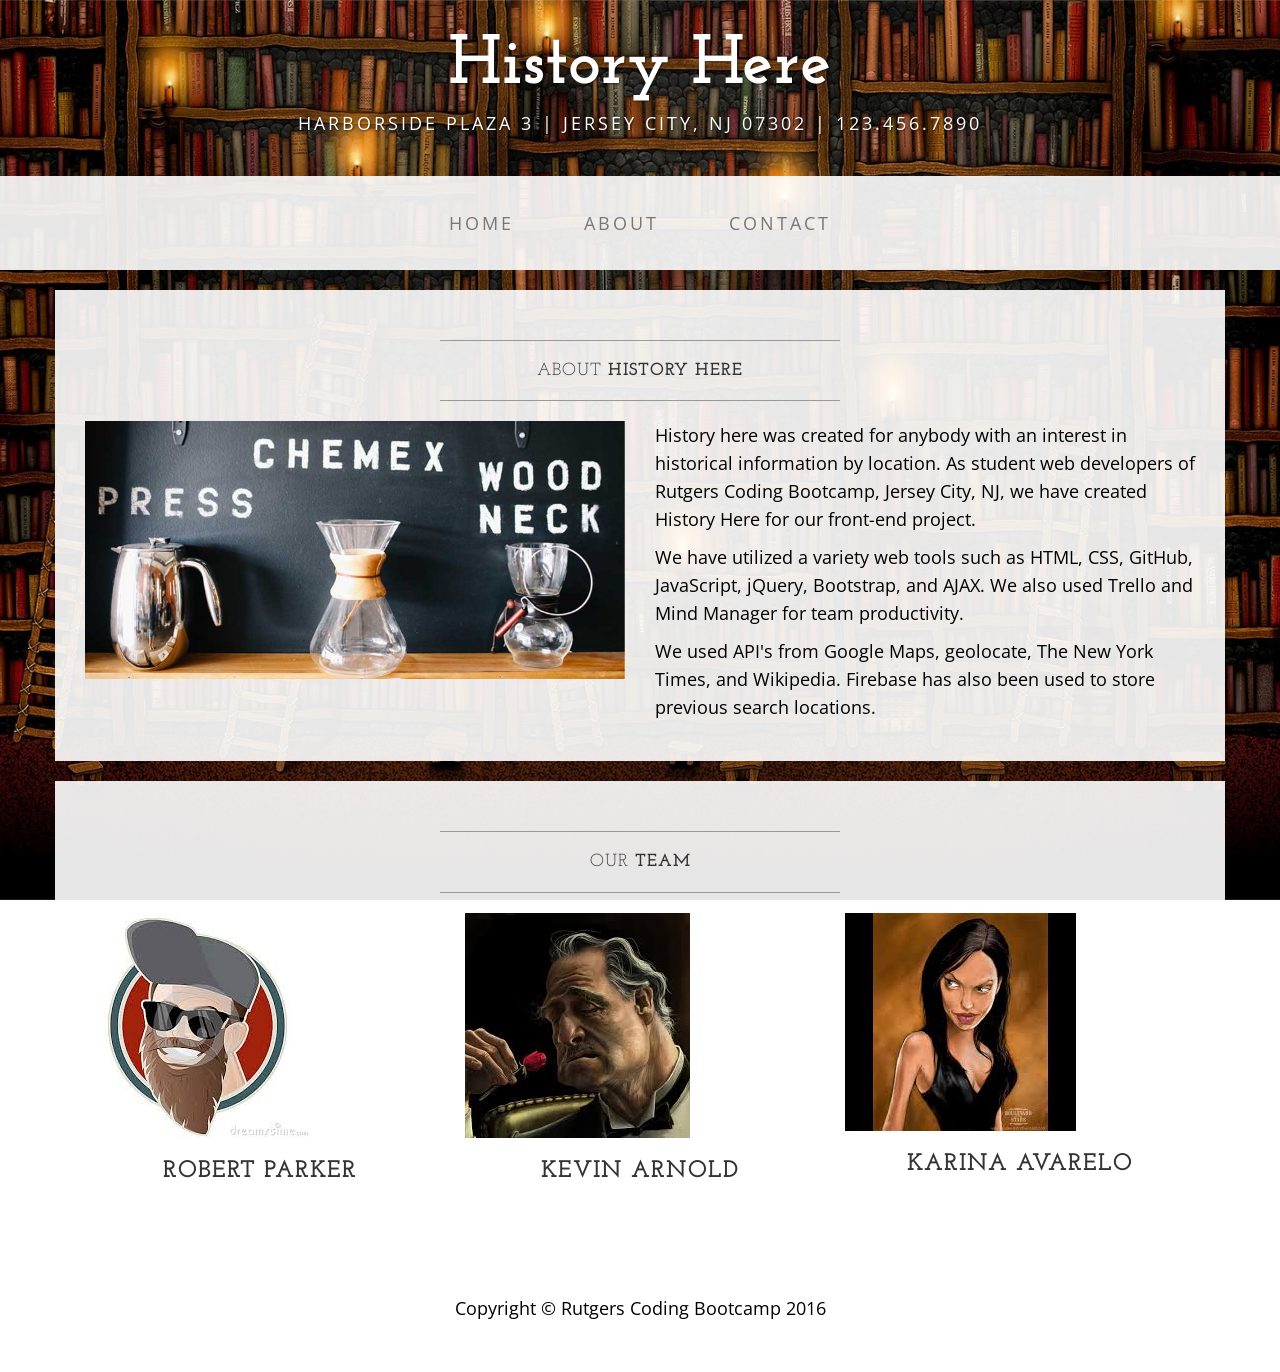
<file: about.html>
<!DOCTYPE html>
<html lang="en">

<head>

    <meta charset="utf-8">
    <meta http-equiv="X-UA-Compatible" content="IE=edge">
    <meta name="viewport" content="width=device-width, initial-scale=1">
    <meta name="description" content="">
    <meta name="author" content="">

    <title>History Here</title>

    <!-- Bootstrap Core CSS -->
    <link href="assets/css/bootstrap.min.css" rel="stylesheet">

    <!-- Custom CSS -->
    <link href="assets/css/business-casual.css" rel="stylesheet">

    <!-- Fonts -->
    <link href="https://fonts.googleapis.com/css?family=Open+Sans:300italic,400italic,600italic,700italic,800italic,400,300,600,700,800" rel="stylesheet" type="text/css">
    <link href="https://fonts.googleapis.com/css?family=Josefin+Slab:100,300,400,600,700,100italic,300italic,400italic,600italic,700italic" rel="stylesheet" type="text/css">

  
</head>

<body>

    <div class="brand">History Here</div>
    <div class="address-bar">Harborside Plaza 3 | Jersey City, NJ 07302 | 123.456.7890</div>

    <!-- Navigation -->
    <nav class="navbar navbar-default" role="navigation">
        <div class="container">
            <!-- Brand and toggle get grouped for better mobile display -->
            <div class="navbar-header">
                <button type="button" class="navbar-toggle" data-toggle="collapse" data-target="#bs-example-navbar-collapse-1">
                    <span class="sr-only">Toggle navigation</span>
                    <span class="icon-bar"></span>
                    <span class="icon-bar"></span>
                    <span class="icon-bar"></span>
                </button>
                <!-- navbar-brand is hidden on larger screens, but visible when the menu is collapsed -->
                <a class="navbar-brand" href="index.html">History Here</a>
            </div>
            <!-- Collect the nav links, forms, and other content for toggling -->
            <div class="collapse navbar-collapse" id="bs-example-navbar-collapse-1">
                <ul class="nav navbar-nav">
                    <li>
                        <a href="index.html">Home</a>
                    </li>
                    <li>
                        <a href="about.html">About</a>
                    </li>
                    <li>
                        <a href="contact.html">Contact</a>
                    </li>
                </ul>
            </div>
            <!-- /.navbar-collapse -->
        </div>
        <!-- /.container -->
    </nav>

    <div class="container">

        <div class="row">
            <div class="box">
                <div class="col-lg-12">
                    <hr>
                    <h2 class="intro-text text-center">About
                        <strong>History Here</strong>
                    </h2>
                    <hr>
                </div>
                <div class="col-md-6">
                    <img class="img-responsive img-border-left" src="assets/img/slide-2.jpg" alt="">
                </div>
                <div class="col-md-6">
                    <!-- <p>This is a great place to introduce your company or project and describe what you do.</p> -->
                    <p>History here was created for anybody with an interest in historical information by location. As student web developers of Rutgers Coding Bootcamp, Jersey City, NJ, we have created History Here for our front-end project.</p>
                    <p>We have utilized a variety web tools such as HTML, CSS, GitHub, JavaScript, jQuery, Bootstrap, and AJAX. We also used Trello and Mind Manager for team productivity.</p>
                    <p>We used API's from Google Maps, geolocate, The New York Times, and Wikipedia. Firebase has also been used to store previous search locations.</p>
                </div>
                <div class="clearfix"></div>
            </div>
        </div>

        <div class="row">
            <div class="box">
                <div class="col-lg-12">
                    <hr>
                    <h2 class="intro-text text-center">Our
                        <strong>Team</strong>
                    </h2>
                    <hr>
                </div>
                <div class="col-sm-4 text-center">
                    <img class="img-responsive" src="assets/img/char7.jpg" alt="">
                    <h3>Robert Parker
                        <small><a href=""></a></small>
                    </h3>
                </div>
                <div class="col-sm-4 text-center">
                    <img class="img-responsive" src="assets/img/char5.jpg" alt="">
                    <h3>Kevin Arnold
                        <small></small>
                    </h3>
                </div>
                <div class="col-sm-4 text-center">
                    <img class="img-responsive" src="assets/img/char4.jpg" alt="">
                    <h3>Karina Avarelo
                        <small></small>
                    </h3>
                </div>
                <div class="clearfix"></div>
            </div>
        </div>

    </div>
    <!-- /.container -->

    <footer>
        <div class="container">
            <div class="row">
                <div class="col-lg-12 text-center">
                    <p>Copyright &copy; Rutgers Coding Bootcamp 2016</p>
                </div>
            </div>
        </div>
    </footer>

    <!-- jQuery -->
    <script src="assets/js/jquery.js"></script>

    <!-- Bootstrap Core JavaScript -->
    <script src="assets/js/bootstrap.min.js"></script>

</body>

</html>
</file>
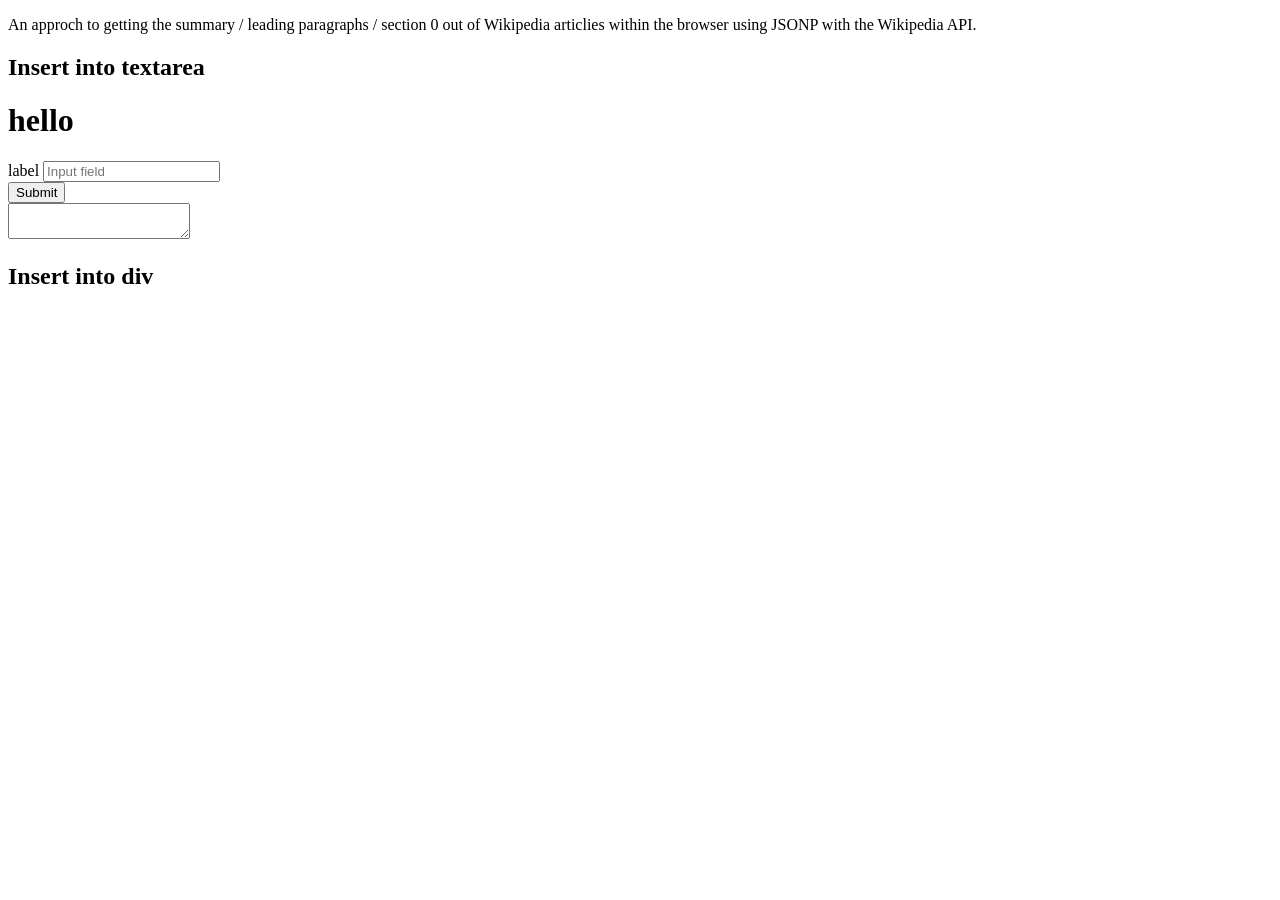
<file: apitest.html>
<!DOCTYPE html>
<html>
<head>
  <title></title>
</head>
<body>
<p>An approch to getting the summary / leading paragraphs / section 0 out
    of Wikipedia articlies within the browser using JSONP with the Wikipedia
    API.</p>

<h2>Insert into textarea</h2>
<h1>hello</h1>
  <form action="" method="POST" role="form">

	<div class="form-group">
		<label for="">label</label>
		<input type="text" class="form-control" id="" placeholder="Input field">
	</div>

	<button type="submit" class="btn btn-primary">Submit</button>

</form>

<textarea id="textarea"></textarea>
<br>

<h2>Insert into div</h2>

<div id="div_text"></div>

</body>
</html>
</file>
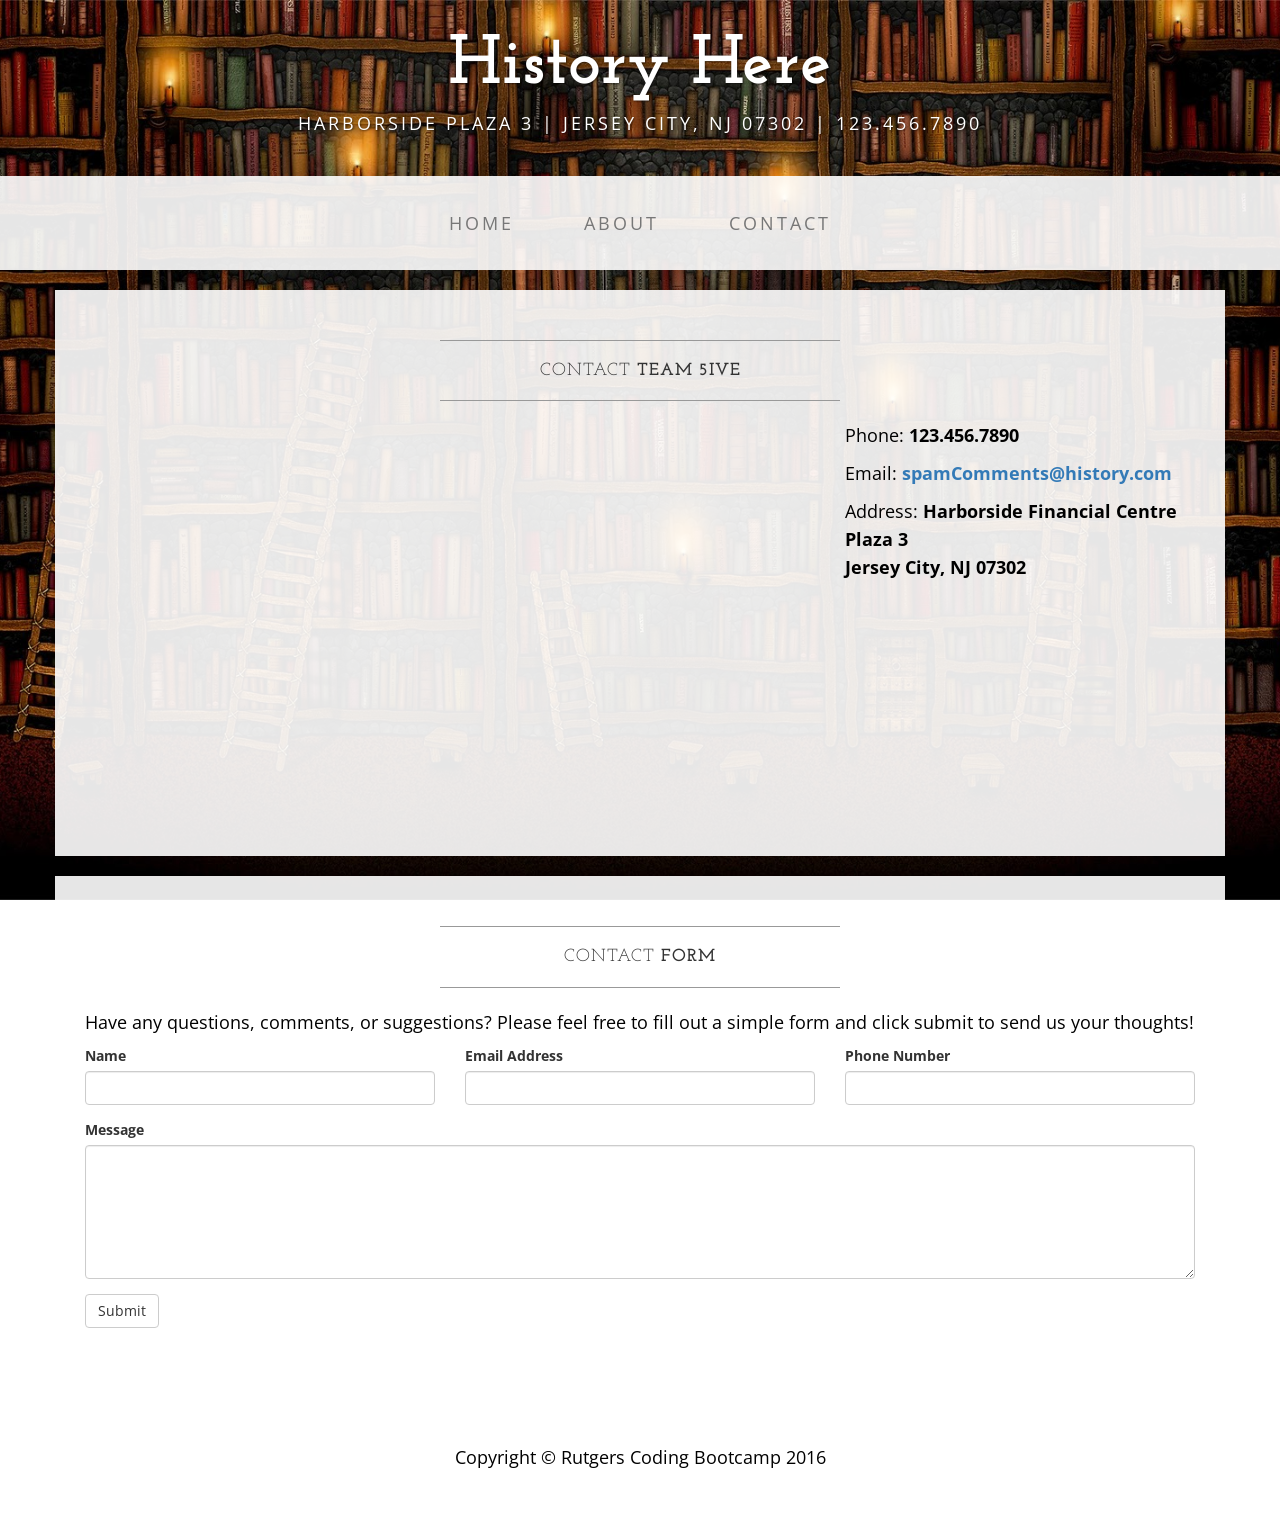
<file: contact.html>
<!DOCTYPE html>
<html lang="en">

<head>

    <meta charset="utf-8">
    <meta http-equiv="X-UA-Compatible" content="IE=edge">
    <meta name="viewport" content="width=device-width, initial-scale=1">
    <meta name="description" content="">
    <meta name="author" content="">

    <title>Comments or Suggestions</title>

    <!-- Bootstrap Core CSS -->
    <link href="assets/css/bootstrap.min.css" rel="stylesheet">

    <!-- Custom CSS -->
    <link href="assets/css/business-casual.css" rel="stylesheet">

    <!-- Fonts -->
    <link href="https://fonts.googleapis.com/css?family=Open+Sans:300italic,400italic,600italic,700italic,800italic,400,300,600,700,800" rel="stylesheet" type="text/css">
    <link href="https://fonts.googleapis.com/css?family=Josefin+Slab:100,300,400,600,700,100italic,300italic,400italic,600italic,700italic" rel="stylesheet" type="text/css">

    <!-- HTML5 Shim and Respond.js IE8 support of HTML5 elements and media queries -->
    <!-- WARNING: Respond.js doesn't work if you view the page via file:// -->
    <!--[if lt IE 9]>
        <script src="https://oss.maxcdn.com/libs/html5shiv/3.7.0/html5shiv.js"></script>
        <script src="https://oss.maxcdn.com/libs/respond.js/1.4.2/respond.min.js"></script>
    <![endif]-->

</head>

<body>

    <div class="brand">History Here</div>
    <div class="address-bar">Harborside Plaza 3 | Jersey City, NJ 07302 | 123.456.7890</div>

    <!-- Navigation -->
    <nav class="navbar navbar-default" role="navigation">
        <div class="container">
            <!-- Brand and toggle get grouped for better mobile display -->
            <div class="navbar-header">
                <button type="button" class="navbar-toggle" data-toggle="collapse" data-target="#bs-example-navbar-collapse-1">
                    <span class="sr-only">Toggle navigation</span>
                    <span class="icon-bar"></span>
                    <span class="icon-bar"></span>
                    <span class="icon-bar"></span>
                </button>
                <!-- navbar-brand is hidden on larger screens, but visible when the menu is collapsed -->
                <a class="navbar-brand" href="index.html">History Here</a>
            </div>
            <!-- Collect the nav links, forms, and other content for toggling -->
            <div class="collapse navbar-collapse" id="bs-example-navbar-collapse-1">
                <ul class="nav navbar-nav">
                    <li>
                        <a href="index.html">Home</a>
                    </li>
                    <li>
                        <a href="about.html">About</a>
                    </li>
                    <li>
                        <a href="contact.html">Contact</a>
                    </li>
                </ul>
            </div>
            <!-- /.navbar-collapse -->
        </div>
        <!-- /.container -->
    </nav>

    <div class="container">

        <div class="row">
            <div class="box">
                <div class="col-lg-12">
                    <hr>
                    <h2 class="intro-text text-center">Contact
                        <strong>Team 5ive</strong>
                    </h2>
                    <hr>
                </div>
                <div class="col-md-8">
                    <!-- Embedded Google Map using an iframe - to select your location find it on Google maps and paste the link as the iframe src. If you want to use the Google Maps API instead then have at it! -->
                    <iframe width="100%" height="400" frameborder="0" scrolling="no" marginheight="0" marginwidth="0" src="https://maps.google.com/maps?hl=en&amp;ie=UTF8&amp;ll=37.0625,-95.677068&amp;spn=56.506174,79.013672&amp;t=m&amp;z=4&amp;output=embed"></iframe>
                </div>
                <div class="col-md-4">
                    <p>Phone:
                        <strong>123.456.7890</strong>
                    </p>
                    <p>Email:
                        <strong><a href="mailto:name@example.com">spamComments@history.com</a></strong>
                    </p>
                    <p>Address:
                        <strong>Harborside Financial Centre Plaza 3
                            <br>Jersey City, NJ 07302</strong>
                    </p>
                </div>
                <div class="clearfix"></div>
            </div>
        </div>

        <div class="row">
            <div class="box">
                <div class="col-lg-12">
                    <hr>
                    <h2 class="intro-text text-center">Contact
                        <strong>form</strong>
                    </h2>
                    <hr>
                    <p>Have any questions, comments, or suggestions? Please feel free to fill out a simple form and click submit to send us your thoughts!</p>
                    <form role="form">
                        <div class="row">
                            <div class="form-group col-lg-4">
                                <label>Name</label>
                                <input type="text" class="form-control">
                            </div>
                            <div class="form-group col-lg-4">
                                <label>Email Address</label>
                                <input type="email" class="form-control">
                            </div>
                            <div class="form-group col-lg-4">
                                <label>Phone Number</label>
                                <input type="tel" class="form-control">
                            </div>
                            <div class="clearfix"></div>
                            <div class="form-group col-lg-12">
                                <label>Message</label>
                                <textarea class="form-control" rows="6"></textarea>
                            </div>
                            <div class="form-group col-lg-12">
                                <input type="hidden" name="save" value="contact">
                                <button type="submit" class="btn btn-default">Submit</button>
                            </div>
                        </div>
                    </form>
                </div>
            </div>
        </div>

    </div>
    <!-- /.container -->

    <footer>
        <div class="container">
            <div class="row">
                <div class="col-lg-12 text-center">
                    <p>Copyright &copy; Rutgers Coding Bootcamp 2016</p>
                </div>
            </div>
        </div>
    </footer>

    <!-- jQuery -->
    <script src="assets/js/jquery.js"></script>

    <!-- Bootstrap Core JavaScript -->
    <script src="assets/js/bootstrap.min.js"></script>
     
</body>

</html>
</file>
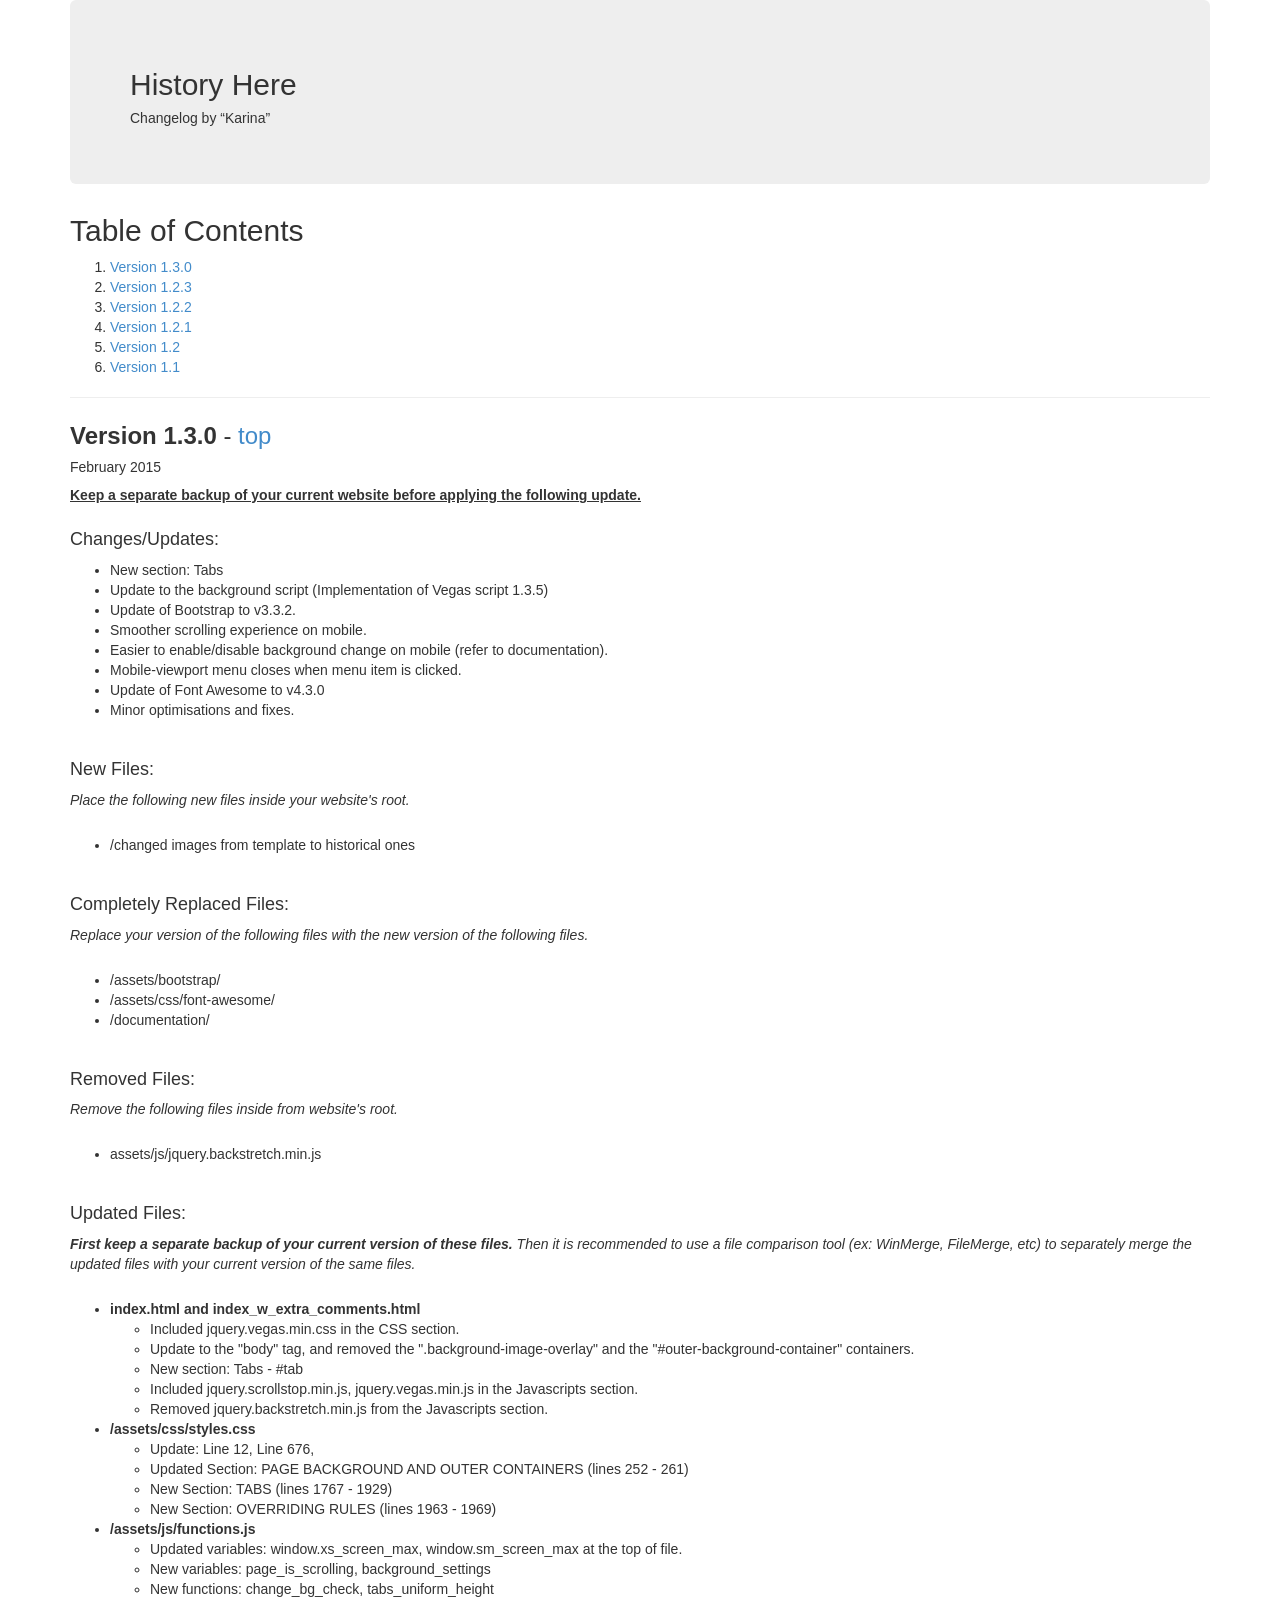
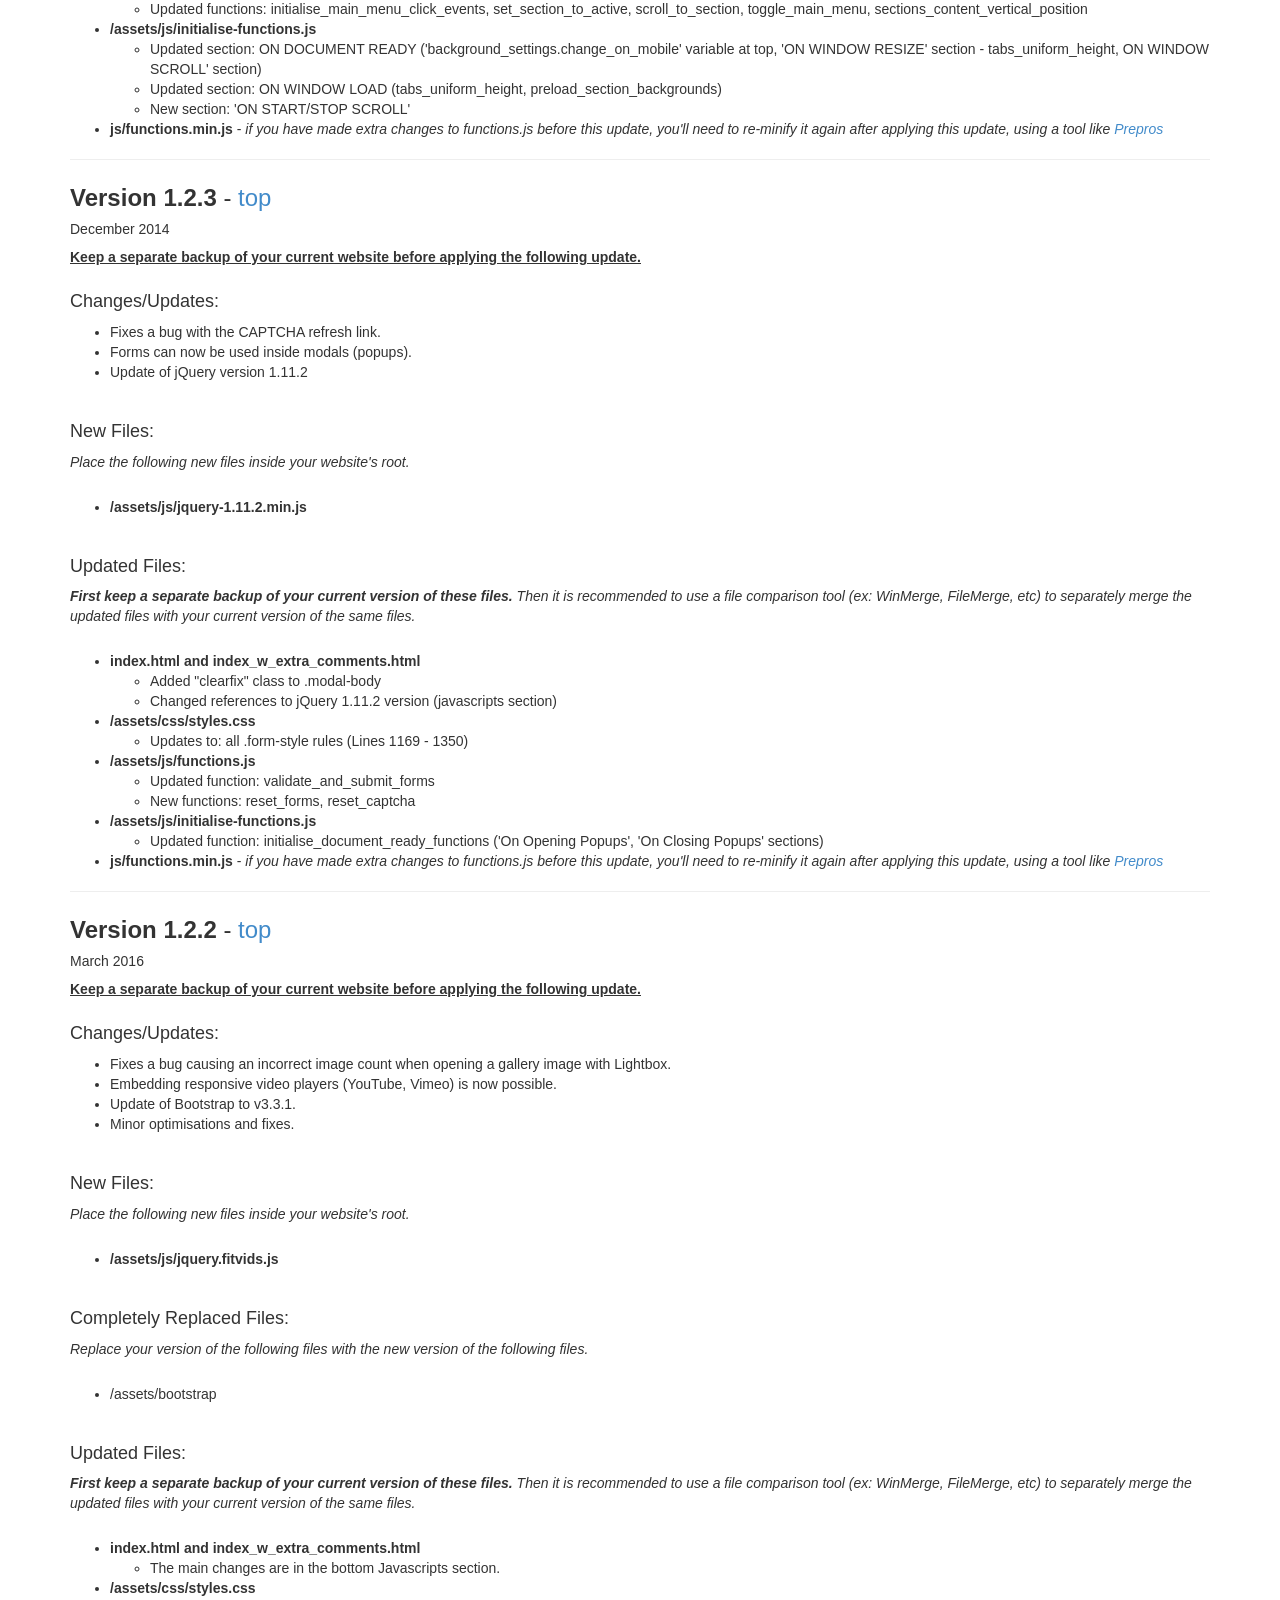
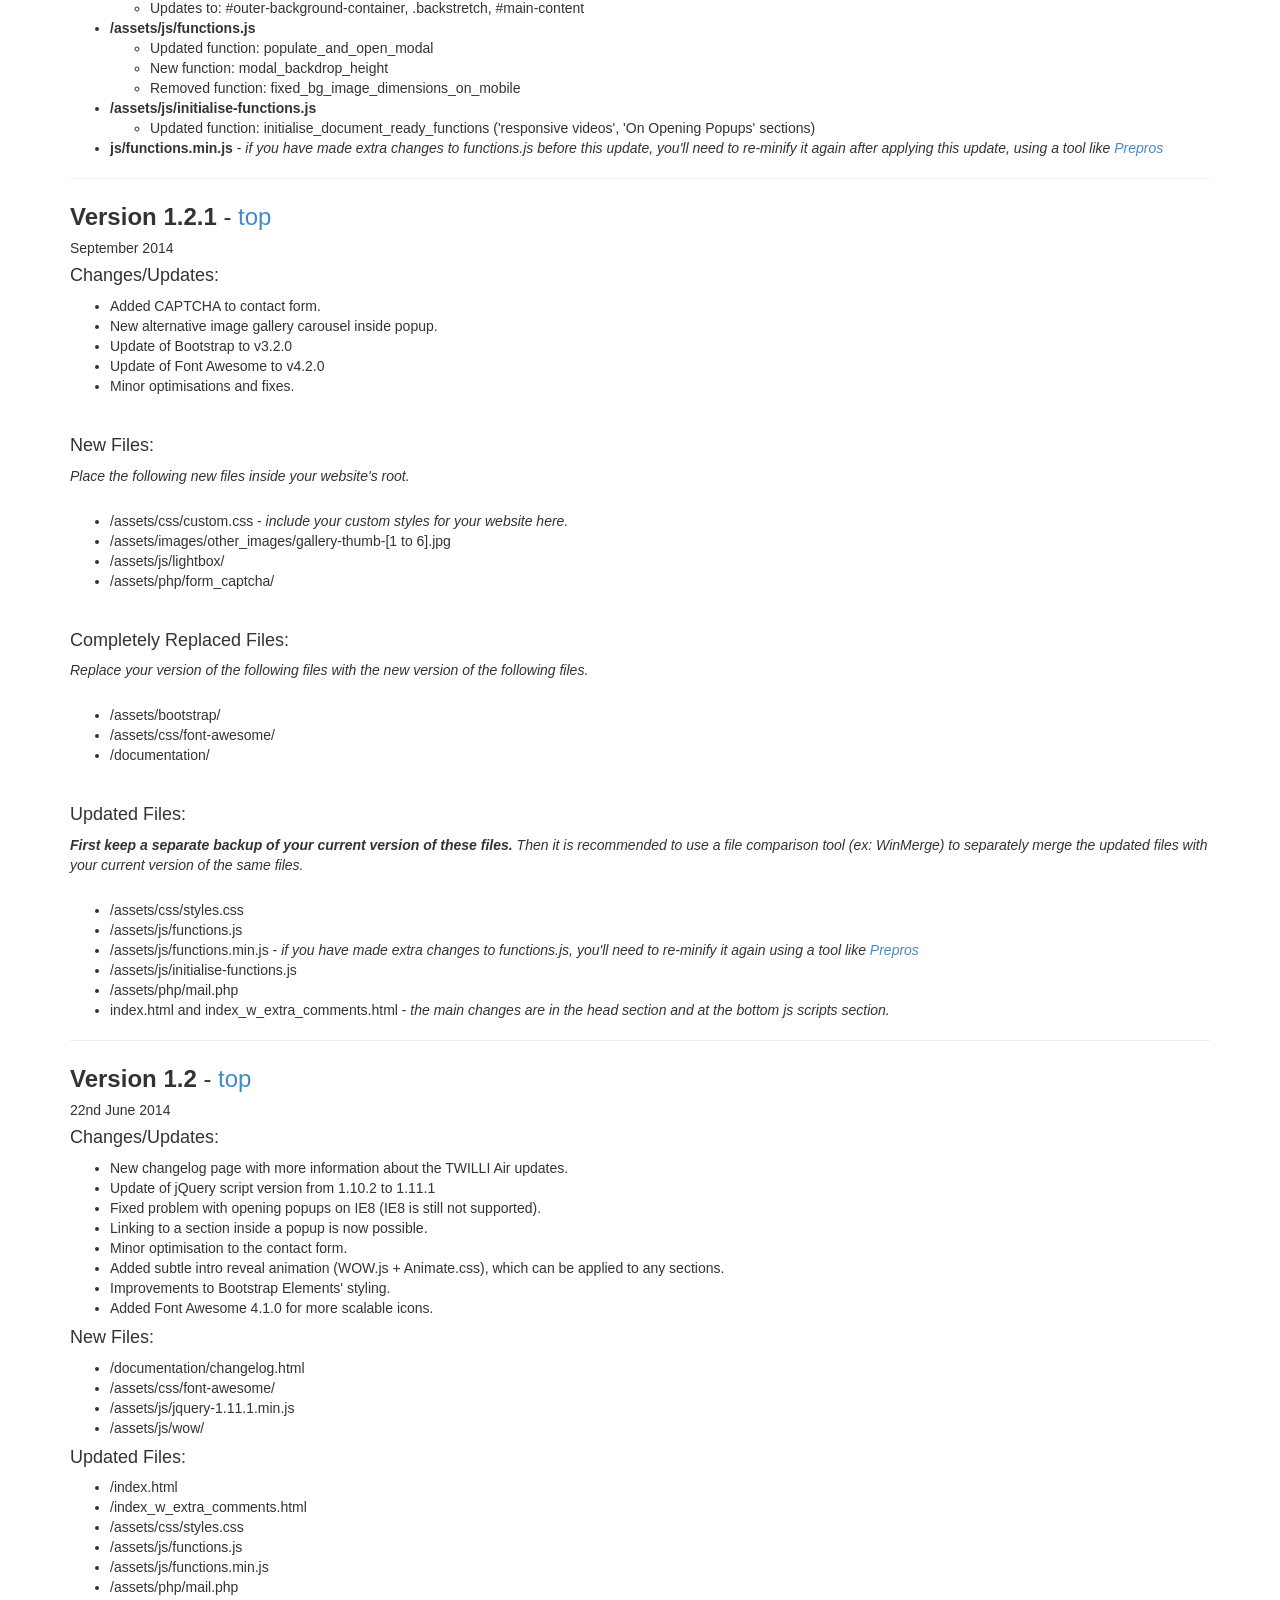
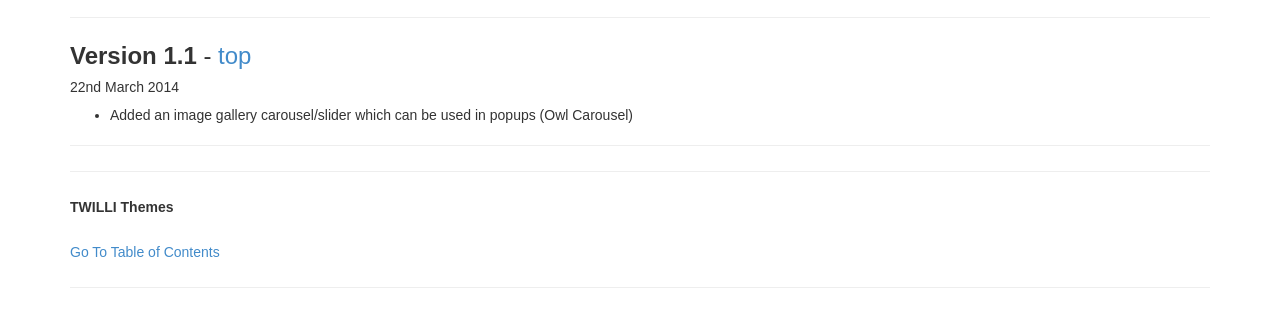
<file: history_here/documentation/changelog.html>
<!DOCTYPE html>
<html lang="en">
  <head>
    <meta charset="utf-8">
    <meta http-equiv="X-UA-Compatible" content="IE=edge">
    <meta name="viewport" content="width=device-width, initial-scale=1.0">
    <meta name="description" content="">
    <meta name="author" content="">

    <title>History Here - Changelog</title>

    <!-- Bootstrap core CSS -->
    <link href="assets/css/bootstrap.min.css" rel="stylesheet">
    <!-- Bootstrap theme -->
    <link href="assets/css/bootstrap-theme.min.css" rel="stylesheet">
    <style type="text/css" media="screen">
      p, table, hr, .box { margin-bottom:25px; }
      .box p { margin-bottom:10px; }
      xmp { font-size:1.05em; }
      .mono { font-family: monospace; font-size:1.05em; }
    </style>    

    <!-- HTML5 shim and Respond.js IE8 support of HTML5 elements and media queries -->
    <!--[if lt IE 9]>
      <script src="https://oss.maxcdn.com/libs/html5shiv/3.7.0/html5shiv.js"></script>
      <script src="https://oss.maxcdn.com/libs/respond.js/1.3.0/respond.min.js"></script>
    <![endif]-->
  </head>

  <body>

    <div class="container">

      <div class="jumbotron">
        <h2>History Here</h2>
        <h5>Changelog by &ldquo;Karina&rdquo;</h5>
      </div>

    <h2 id="toc" class="alt">Table of Contents</h2>
    <ol class="alpha">
      <li><a href="#v1_3_0">Version 1.3.0</a></li>
      <li><a href="#v1_2_3">Version 1.2.3</a></li>
      <li><a href="#v1_2_2">Version 1.2.2</a></li>
      <li><a href="#v1_2_1">Version 1.2.1</a></li>
      <li><a href="#v1_2">Version 1.2</a></li>
      <li><a href="#v1_1">Version 1.1</a></li>
    </ol>
    
    <hr>
    
    <!-- ============== DOC SECTION - VERSION 1.3.0 ============== -->
    <h3 id="v1_3_0"><strong>Version 1.3.0</strong> - <a href="#toc">top</a></h3>

      <h5>February 2015</h5>

      <p><strong style="text-decoration:underline">Keep a separate backup of your current website before applying the following update.</strong></p>

      <h4>Changes/Updates:</h4>
      <ul>
        <li>New section: Tabs</li>
        <li>Update to the background script (Implementation of Vegas script 1.3.5)</li>
        <li>Update of Bootstrap to v3.3.2.</li>
        <li>Smoother scrolling experience on mobile.</li>
        <li>Easier to enable/disable background change on mobile (refer to documentation).</li>
        <li>Mobile-viewport menu closes when menu item is clicked.</li>
        <li>Update of Font Awesome to v4.3.0</li>
        <li>Minor optimisations and fixes.</li>
      </ul>
      <br/>

      <h4>New Files:</h4>
      <p><em>Place the following new files inside your website's root.</em></p>
      <ul>
        <!-- <li>/assets/images/other_images/[bg7.jpg, tabs-icon1-4.png]</li>
        <li>/assets/images/theme_images/background-image-overlay-full.png</li>
        <li>/assets/js/jquery.scrollstop.min</li>
        <li>/assets/js/vegas/</li> -->
        <li>/changed images from template to historical ones</li>
      </ul>
      <br/>

      <h4>Completely Replaced Files:</h4>
      <p><em>Replace your version of the following files with the new version of the following files.</em></p>
      <ul>
        <li>/assets/bootstrap/</li>
        <li>/assets/css/font-awesome/</li>
        <li>/documentation/</li>
      </ul>
      <br/>

      <h4>Removed Files:</h4>
      <p><em>Remove the following files inside from website's root.</em></p>
      <ul>
        <li>assets/js/jquery.backstretch.min.js</li>
      </ul>
      <br/>

      <h4>Updated Files:</h4>
      <p><em><strong>First keep a separate backup of your current version of these files.</strong> Then it is recommended to use a file comparison tool (ex: WinMerge, FileMerge, etc) to separately merge the updated files with your current version of the same files.</em></p>
      <ul>     
        <li><strong>index.html and index_w_extra_comments.html</strong>
          <ul>
            <li>Included jquery.vegas.min.css in the CSS section.</li>
            <li>Update to the "body" tag, and removed the ".background-image-overlay" and the "#outer-background-container" containers.</li>
            <li>New section: Tabs - #tab</li>
            <li>Included jquery.scrollstop.min.js, jquery.vegas.min.js in the Javascripts section.</li>
            <li>Removed jquery.backstretch.min.js from the Javascripts section.</li>
          </ul>
        </li> 
        <li><strong>/assets/css/styles.css</strong>
          <ul>
            <li>Update: Line 12, Line 676,</li>
            <li>Updated Section: PAGE BACKGROUND AND OUTER CONTAINERS (lines 252 - 261)</li>
            <li>New Section: TABS (lines 1767 - 1929)</li>
            <li>New Section: OVERRIDING RULES (lines 1963 - 1969)</li>
          </ul>
        </li>    
        <li><strong>/assets/js/functions.js</strong>
          <ul>
            <li>Updated variables: window.xs_screen_max, window.sm_screen_max at the top of file.</li>
            <li>New variables: page_is_scrolling, background_settings</li>
            <li>New functions: change_bg_check, tabs_uniform_height</li>
            <li>Updated functions: initialise_main_menu_click_events, set_section_to_active, scroll_to_section, toggle_main_menu, sections_content_vertical_position</li>
          </ul>
        </li>
        <li><strong>/assets/js/initialise-functions.js</strong>
          <ul>
            <li>Updated section: ON DOCUMENT READY ('background_settings.change_on_mobile' variable at top, 'ON WINDOW RESIZE' section - tabs_uniform_height, ON WINDOW SCROLL' section)</li>
            <li>Updated section: ON WINDOW LOAD (tabs_uniform_height, preload_section_backgrounds)</li>
            <li>New section: 'ON START/STOP SCROLL'</li>
          </ul>
        </li>
        <li><strong>js/functions.min.js</strong> - <em>if you have made extra changes to functions.js before this update, you'll need to re-minify it again after applying this update, using a tool like <a href="http://alphapixels.com/prepros/" target="_blank">Prepros</a></em></li>
      </ul>

    <hr>
    <!-- ============== END: DOC SECTION - VERSION 1.3.0 ============== -->

    <!-- ============== DOC SECTION - VERSION 1.2.3 ============== -->
    <h3 id="v1_2_3"><strong>Version 1.2.3</strong> - <a href="#toc">top</a></h3>

      <h5>December 2014</h5>

      <p><strong style="text-decoration:underline">Keep a separate backup of your current website before applying the following update.</strong></p>

      <h4>Changes/Updates:</h4>
      <ul>
        <li>Fixes a bug with the CAPTCHA refresh link.</li>
        <li>Forms can now be used inside modals (popups).</li>
        <li>Update of jQuery version 1.11.2</li>
      </ul>
      <br/>

      <h4>New Files:</h4>
      <p><em>Place the following new files inside your website's root.</em></p>
      <ul>
        <li><strong>/assets/js/jquery-1.11.2.min.js</strong></li>
      </ul>
      <br/>

      <h4>Updated Files:</h4>
      <p><em><strong>First keep a separate backup of your current version of these files.</strong> Then it is recommended to use a file comparison tool (ex: WinMerge, FileMerge, etc) to separately merge the updated files with your current version of the same files.</em></p>
      <ul>
        <li><strong>index.html and index_w_extra_comments.html</strong>
          <ul>
            <li>Added "clearfix" class to .modal-body</li>
            <li>Changed references to jQuery 1.11.2 version (javascripts section)</li>
          </ul>
        </li>
        <li><strong>/assets/css/styles.css</strong>
          <ul>
            <li>Updates to: all .form-style rules (Lines 1169 - 1350)</li>
          </ul>
        </li>        
        <li><strong>/assets/js/functions.js</strong>
          <ul>
            <li>Updated function: validate_and_submit_forms</li>
            <li>New functions: reset_forms, reset_captcha</li>
          </ul>
        </li>
        <li><strong>/assets/js/initialise-functions.js</strong>
          <ul>
            <li>Updated function: initialise_document_ready_functions ('On Opening Popups', 'On Closing Popups' sections)</li>
          </ul>
        </li>
        <li><strong>js/functions.min.js</strong> - <em>if you have made extra changes to functions.js before this update, you'll need to re-minify it again after applying this update, using a tool like <a href="http://alphapixels.com/prepros/" target="_blank">Prepros</a></em></li>
      </ul>

    <hr>
    <!-- ============== END: DOC SECTION - VERSION 1.2.3 ============== -->

    <!-- ============== DOC SECTION - VERSION 1.2.2 ============== -->
    <h3 id="v1_2_2"><strong>Version 1.2.2</strong> - <a href="#toc">top</a></h3>

      <h5>March 2016</h5>

      <p><strong style="text-decoration:underline">Keep a separate backup of your current website before applying the following update.</strong></p>

      <h4>Changes/Updates:</h4>
      <ul>
        <li>Fixes a bug causing an incorrect image count when opening a gallery image with Lightbox.</li>
        <li>Embedding responsive video players (YouTube, Vimeo) is now possible.</li>
        <li>Update of Bootstrap to v3.3.1.</li>
        <li>Minor optimisations and fixes.</li>
      </ul>
      <br/>

      <h4>New Files:</h4>
      <p><em>Place the following new files inside your website's root.</em></p>
      <ul>
        <li><strong>/assets/js/jquery.fitvids.js</strong></li>
      </ul>
      <br/>

      <h4>Completely Replaced Files:</h4>
      <p><em>Replace your version of the following files with the new version of the following files.</em></p>
      <ul>
        <li>/assets/bootstrap</li>
      </ul>
      <br/>

      <h4>Updated Files:</h4>
      <p><em><strong>First keep a separate backup of your current version of these files.</strong> Then it is recommended to use a file comparison tool (ex: WinMerge, FileMerge, etc) to separately merge the updated files with your current version of the same files.</em></p>
      <ul>
        <li><strong>index.html and index_w_extra_comments.html</strong>
          <ul>
            <li>The main changes are in the bottom Javascripts section.</li>
          </ul>
        </li>
        <li><strong>/assets/css/styles.css</strong>
          <ul>
            <li>Updates to: #outer-background-container, .backstretch, #main-content</li>
          </ul>
        </li>
        <li><strong>/assets/js/functions.js</strong>
          <ul>
            <li>Updated function: populate_and_open_modal</li>
            <li>New function: modal_backdrop_height</li>
            <li>Removed function: fixed_bg_image_dimensions_on_mobile</li>
          </ul>
        </li>
        <li><strong>/assets/js/initialise-functions.js</strong>
          <ul>
            <li>Updated function: initialise_document_ready_functions ('responsive videos', 'On Opening Popups' sections)</li>
          </ul>
        </li>
        <li><strong>js/functions.min.js</strong> - <em>if you have made extra changes to functions.js before this update, you'll need to re-minify it again after applying this update, using a tool like <a href="http://alphapixels.com/prepros/" target="_blank">Prepros</a></em></li>
      </ul>

    <hr>
    <!-- ============== END: DOC SECTION - VERSION 1.2.2 ============== --> 

    <!-- ============== DOC SECTION - VERSION 1.2.1 ============== -->
    <h3 id="v1_2_1"><strong>Version 1.2.1</strong> - <a href="#toc">top</a></h3>

      <h5>September 2014</h5>

      <h4>Changes/Updates:</h4>
      <ul>
        <li>Added CAPTCHA to contact form.</li>
        <li>New alternative image gallery carousel inside popup.</li>
        <li>Update of Bootstrap to v3.2.0</li>
        <li>Update of Font Awesome to v4.2.0</li>
        <li>Minor optimisations and fixes.</li>
      </ul>
      <br/>

      <h4>New Files:</h4>
      <p><em>Place the following new files inside your website's root.</em></p>
      <ul>
        <li>/assets/css/custom.css - <em>include your custom styles for your website here.</em></li>
        <li>/assets/images/other_images/gallery-thumb-[1 to 6].jpg</li>
        <li>/assets/js/lightbox/</li>
        <li>/assets/php/form_captcha/</li>
      </ul>
      <br/>

      <h4>Completely Replaced Files:</h4>
      <p><em>Replace your version of the following files with the new version of the following files.</em></p>
      <ul>
        <li>/assets/bootstrap/</li>
        <li>/assets/css/font-awesome/</li>
        <li>/documentation/</li>
      </ul>
      <br/>

      <h4>Updated Files:</h4>
      <p><em><strong>First keep a separate backup of your current version of these files.</strong> Then it is recommended to use a file comparison tool (ex: WinMerge) to separately merge the updated files with your current version of the same files.</em></p>
      <ul>
        <li>/assets/css/styles.css</li>
        <li>/assets/js/functions.js</li>
        <li>/assets/js/functions.min.js - <em>if you have made extra changes to functions.js, you'll need to re-minify it again using a tool like <a href="http://alphapixels.com/prepros/" target="_blank">Prepros</a></em></li>
        <li>/assets/js/initialise-functions.js</li>
        <li>/assets/php/mail.php</li>
        <li>index.html and index_w_extra_comments.html - <em>the main changes are in the head section and at the bottom js scripts section.</em></li>
      </ul>

    <hr>
    <!-- ============== END: DOC SECTION - VERSION 1.2.1 ============== --> 

    <!-- ============== DOC SECTION - VERSION 1.2 ============== -->
    <h3 id="v1_2"><strong>Version 1.2</strong> - <a href="#toc">top</a></h3>

      <h5>22nd June 2014</h5>

      <h4>Changes/Updates:</h4>
      <ul>
        <li>New changelog page with more information about the TWILLI Air updates.</li>
        <li>Update of jQuery script version from 1.10.2 to 1.11.1</li>
        <li>Fixed problem with opening popups on IE8 (IE8 is still not supported).</li>
        <li>Linking to a section inside a popup is now possible.</li>
        <li>Minor optimisation to the contact form.</li>
        <li>Added subtle intro reveal animation (WOW.js + Animate.css), which can be applied to any sections.</li>
        <li>Improvements to Bootstrap Elements' styling.</li>
        <li>Added Font Awesome 4.1.0 for more scalable icons.</li>
      </ul>

      <h4>New Files:</h4>
      <ul>
        <li>/documentation/changelog.html</li>
        <li>/assets/css/font-awesome/</li>
        <li>/assets/js/jquery-1.11.1.min.js</li>
        <li>/assets/js/wow/</li>
      </ul>

      <h4>Updated Files:</h4>
      <ul>
        <li>/index.html</li>
        <li>/index_w_extra_comments.html</li>
        <li>/assets/css/styles.css</li>
        <li>/assets/js/functions.js</li>
        <li>/assets/js/functions.min.js</li>
        <li>/assets/php/mail.php</li>
      </ul>

    <hr>
    <!-- ============== END: DOC SECTION - VERSION 1.2 ============== --> 

    <!-- ============== DOC SECTION - VERSION 1.2 ============== -->
    <h3 id="v1_1"><strong>Version 1.1</strong> - <a href="#toc">top</a></h3>

      <h5>22nd March 2014</h5>

      <ul>
        <li>Added an image gallery carousel/slider which can be used in popups (Owl Carousel)</li>
      </ul>

    <hr>
    <!-- ============== END: DOC SECTION - VERSION 1.2 ============== -->    

        
      
    <hr>
    <!-- ============== END: DOC SECTION - CREDITS ============== -->
    
    
    <p class="append-bottom alt large"><strong>TWILLI Themes</strong></p>
    <p><a href="#toc">Go To Table of Contents</a></p>
    
    <hr class="space">


    </div> <!-- /container -->


    <!-- Bootstrap core JavaScript
    ================================================== -->
    <!-- Placed at the end of the document so the pages load faster -->
    <script src="https://code.jquery.com/jquery-1.10.2.min.js"></script>
    <script src="assets/js/bootstrap.min.js"></script>
  </body>
</html>
</file>
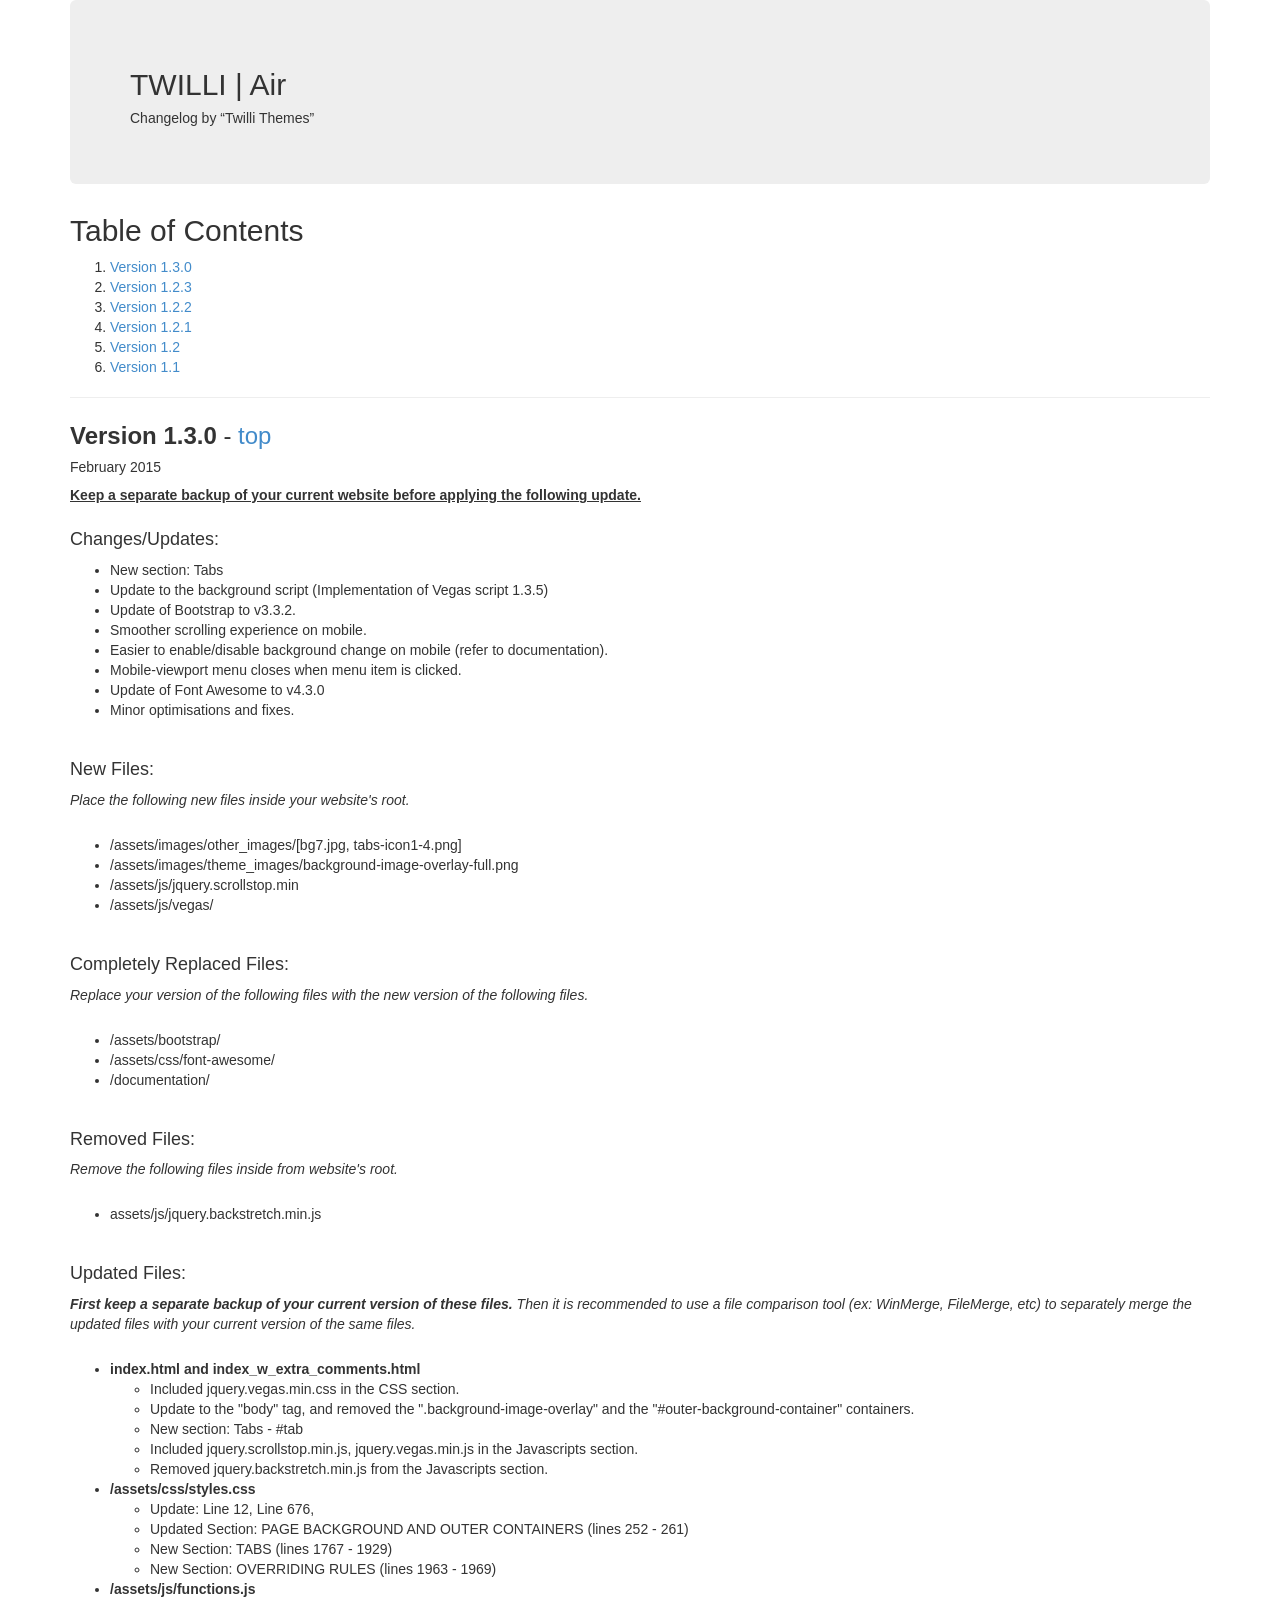
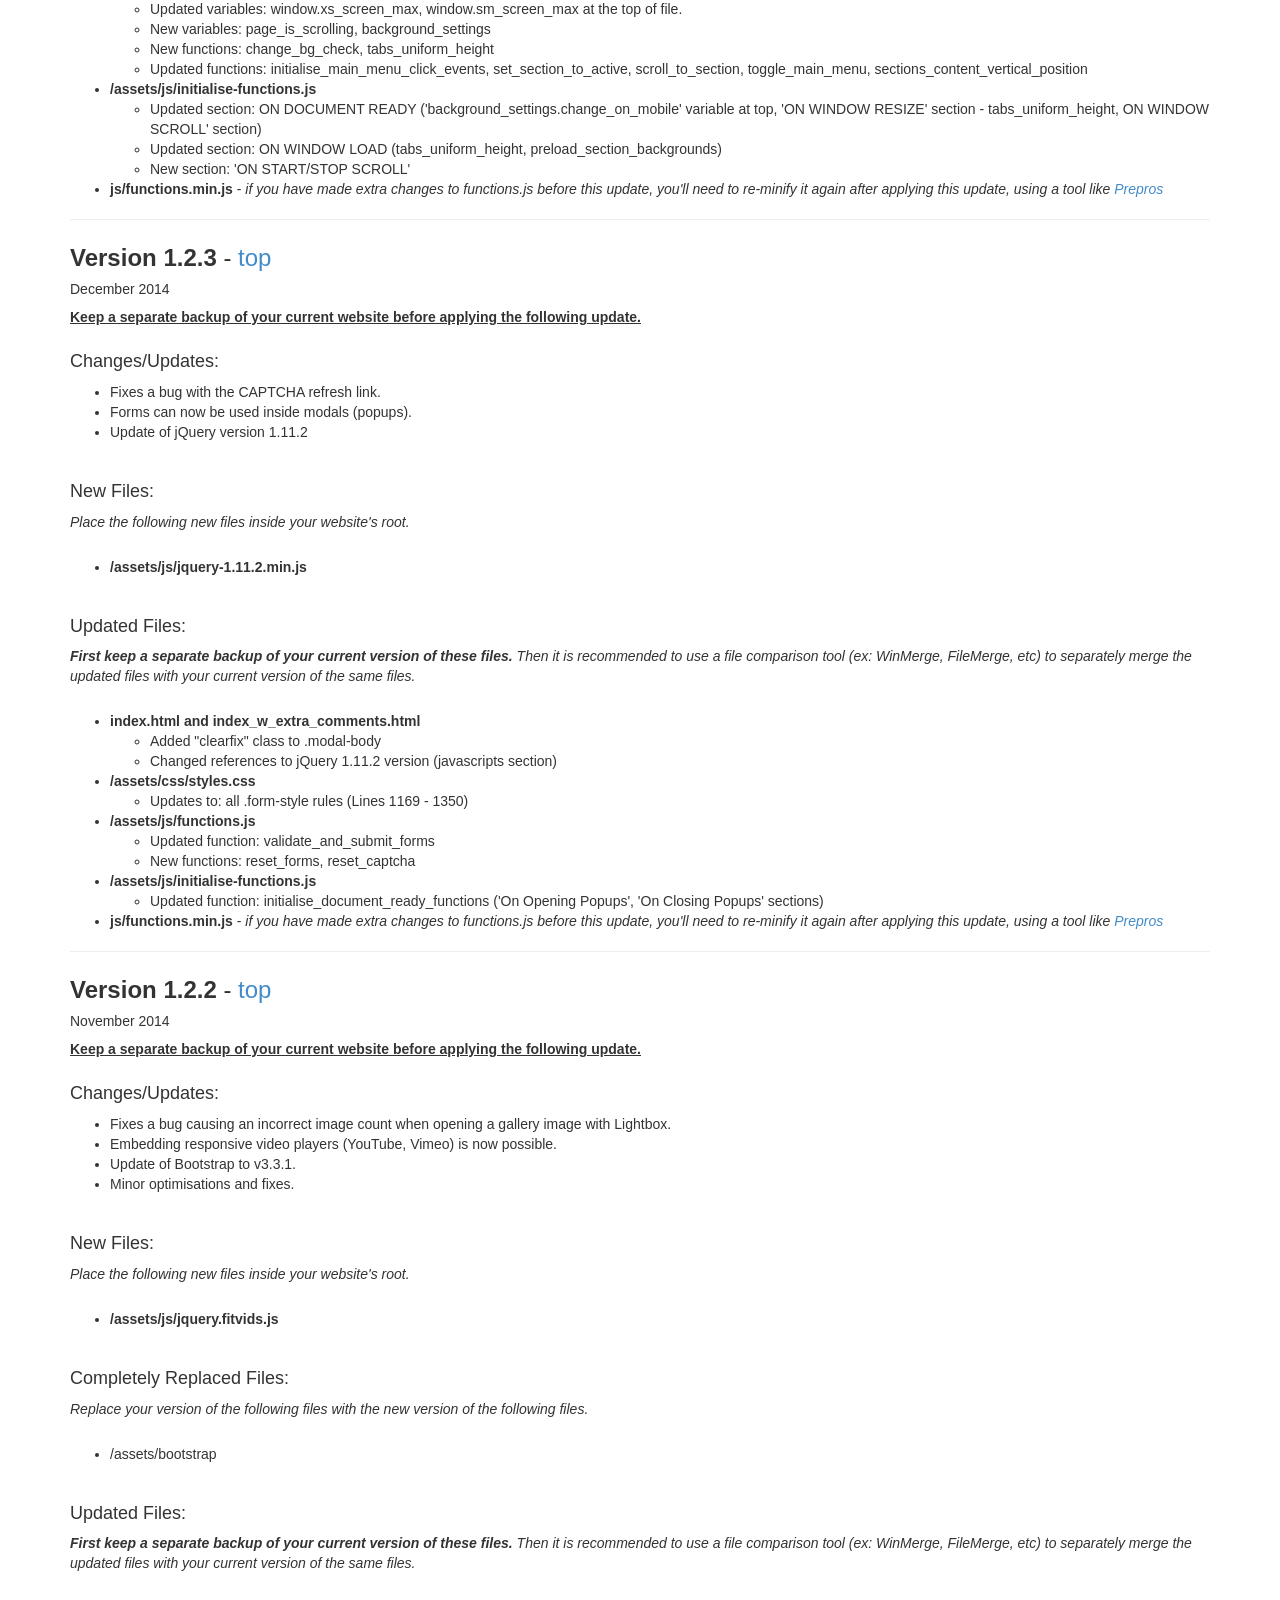
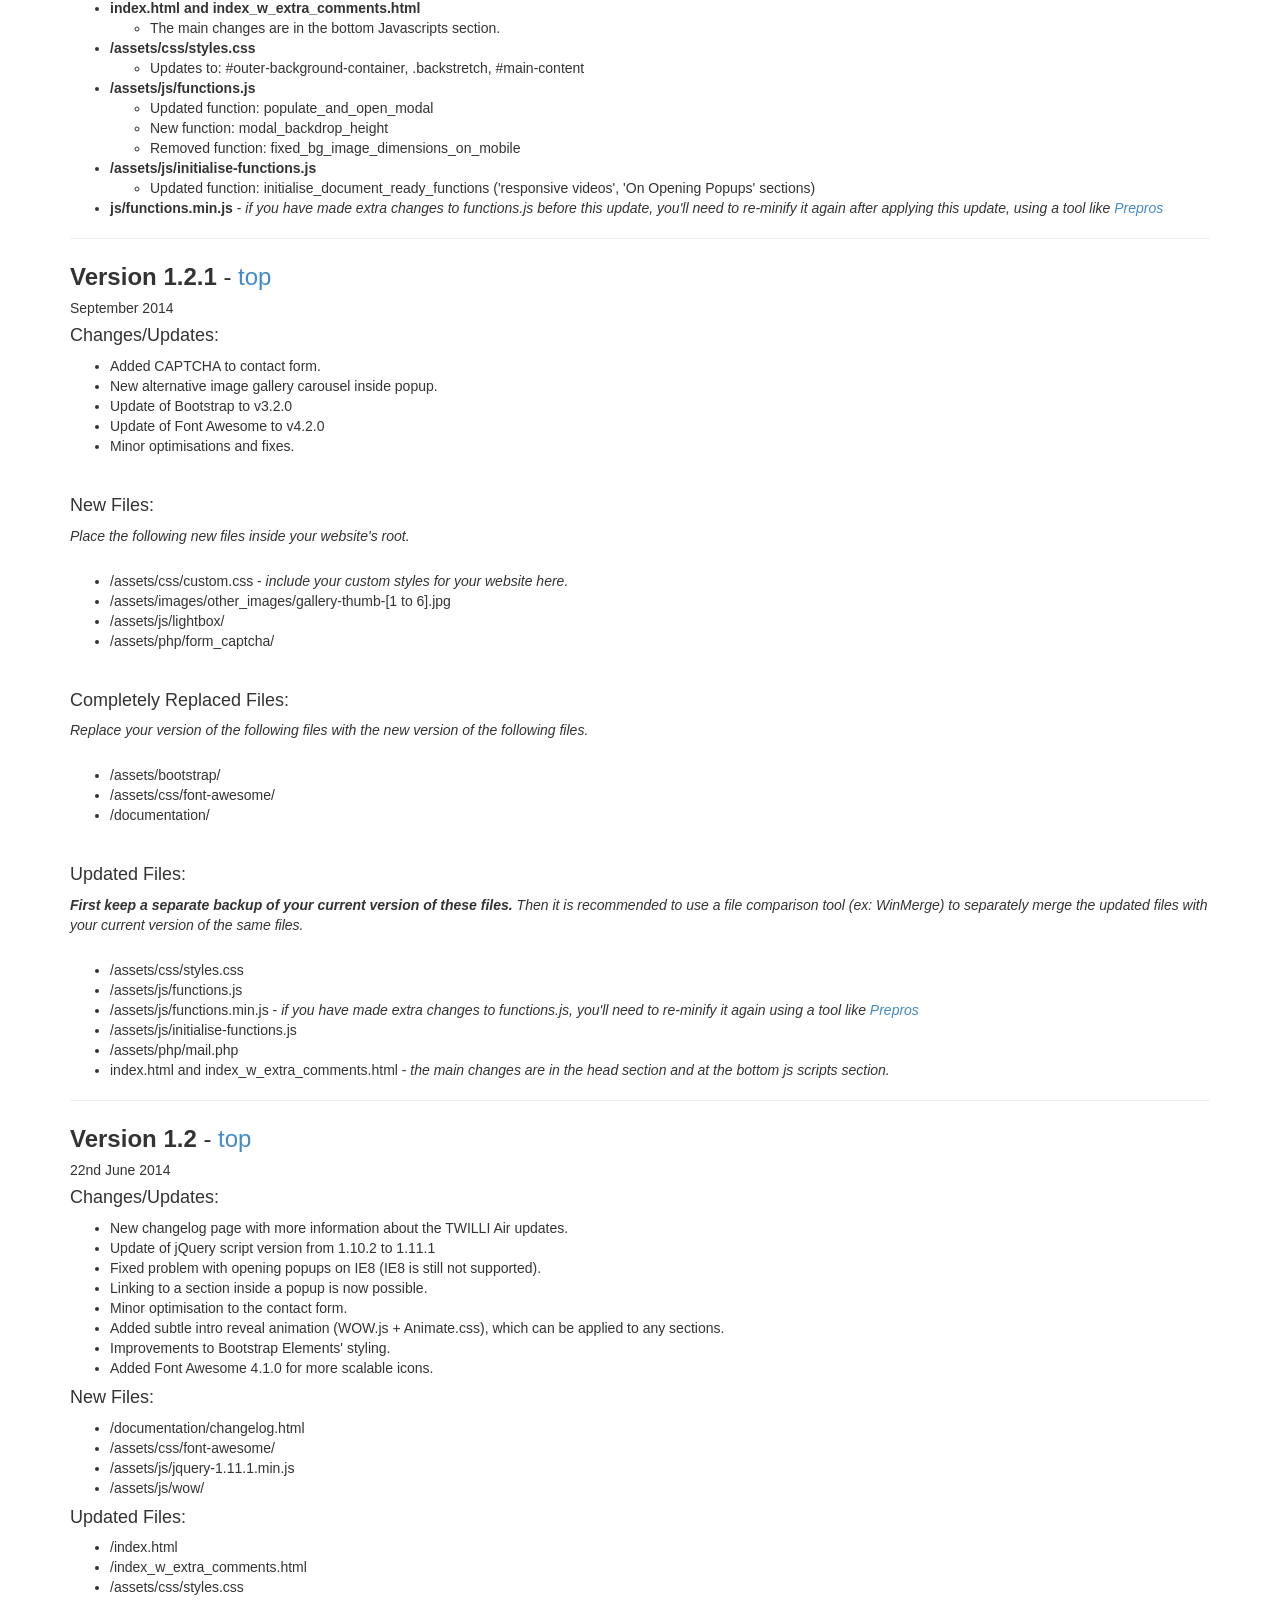
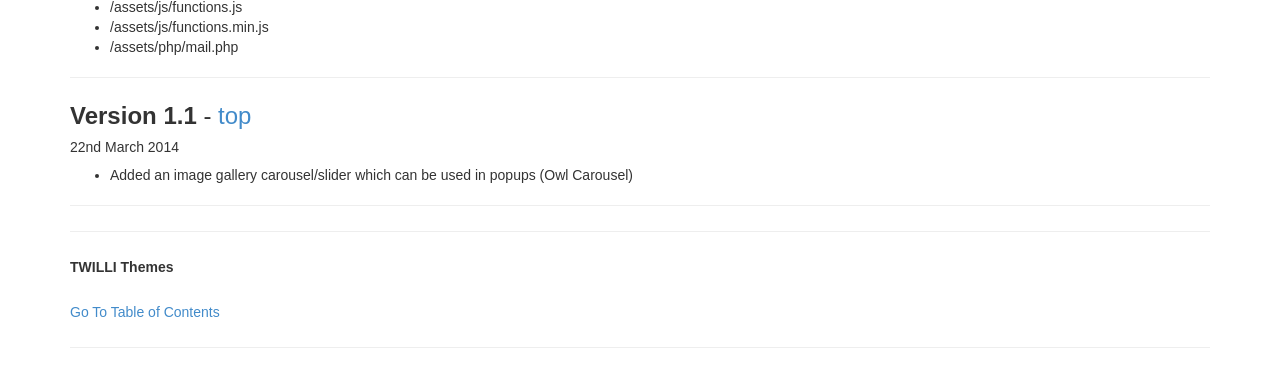
<file: twilli_air_1.3.0/documentation/changelog.html>
<!DOCTYPE html>
<html lang="en">
  <head>
    <meta charset="utf-8">
    <meta http-equiv="X-UA-Compatible" content="IE=edge">
    <meta name="viewport" content="width=device-width, initial-scale=1.0">
    <meta name="description" content="">
    <meta name="author" content="">

    <title>TWILLI | Air - Changelog</title>

    <!-- Bootstrap core CSS -->
    <link href="assets/css/bootstrap.min.css" rel="stylesheet">
    <!-- Bootstrap theme -->
    <link href="assets/css/bootstrap-theme.min.css" rel="stylesheet">
    <style type="text/css" media="screen">
      p, table, hr, .box { margin-bottom:25px; }
      .box p { margin-bottom:10px; }
      xmp { font-size:1.05em; }
      .mono { font-family: monospace; font-size:1.05em; }
    </style>    

    <!-- HTML5 shim and Respond.js IE8 support of HTML5 elements and media queries -->
    <!--[if lt IE 9]>
      <script src="https://oss.maxcdn.com/libs/html5shiv/3.7.0/html5shiv.js"></script>
      <script src="https://oss.maxcdn.com/libs/respond.js/1.3.0/respond.min.js"></script>
    <![endif]-->
  </head>

  <body>

    <div class="container">

      <div class="jumbotron">
        <h2>TWILLI | Air</h2>
        <h5>Changelog by &ldquo;Twilli Themes&rdquo;</h5>
      </div>


    <h2 id="toc" class="alt">Table of Contents</h2>
    <ol class="alpha">
      <li><a href="#v1_3_0">Version 1.3.0</a></li>
      <li><a href="#v1_2_3">Version 1.2.3</a></li>
      <li><a href="#v1_2_2">Version 1.2.2</a></li>
      <li><a href="#v1_2_1">Version 1.2.1</a></li>
      <li><a href="#v1_2">Version 1.2</a></li>
      <li><a href="#v1_1">Version 1.1</a></li>
    </ol>
    
    <hr>
    
    <!-- ============== DOC SECTION - VERSION 1.3.0 ============== -->
    <h3 id="v1_3_0"><strong>Version 1.3.0</strong> - <a href="#toc">top</a></h3>

      <h5>February 2015</h5>

      <p><strong style="text-decoration:underline">Keep a separate backup of your current website before applying the following update.</strong></p>

      <h4>Changes/Updates:</h4>
      <ul>
        <li>New section: Tabs</li>
        <li>Update to the background script (Implementation of Vegas script 1.3.5)</li>
        <li>Update of Bootstrap to v3.3.2.</li>
        <li>Smoother scrolling experience on mobile.</li>
        <li>Easier to enable/disable background change on mobile (refer to documentation).</li>
        <li>Mobile-viewport menu closes when menu item is clicked.</li>
        <li>Update of Font Awesome to v4.3.0</li>
        <li>Minor optimisations and fixes.</li>
      </ul>
      <br/>

      <h4>New Files:</h4>
      <p><em>Place the following new files inside your website's root.</em></p>
      <ul>
        <li>/assets/images/other_images/[bg7.jpg, tabs-icon1-4.png]</li>
        <li>/assets/images/theme_images/background-image-overlay-full.png</li>
        <li>/assets/js/jquery.scrollstop.min</li>
        <li>/assets/js/vegas/</li>
      </ul>
      <br/>

      <h4>Completely Replaced Files:</h4>
      <p><em>Replace your version of the following files with the new version of the following files.</em></p>
      <ul>
        <li>/assets/bootstrap/</li>
        <li>/assets/css/font-awesome/</li>
        <li>/documentation/</li>
      </ul>
      <br/>

      <h4>Removed Files:</h4>
      <p><em>Remove the following files inside from website's root.</em></p>
      <ul>
        <li>assets/js/jquery.backstretch.min.js</li>
      </ul>
      <br/>

      <h4>Updated Files:</h4>
      <p><em><strong>First keep a separate backup of your current version of these files.</strong> Then it is recommended to use a file comparison tool (ex: WinMerge, FileMerge, etc) to separately merge the updated files with your current version of the same files.</em></p>
      <ul>     
        <li><strong>index.html and index_w_extra_comments.html</strong>
          <ul>
            <li>Included jquery.vegas.min.css in the CSS section.</li>
            <li>Update to the "body" tag, and removed the ".background-image-overlay" and the "#outer-background-container" containers.</li>
            <li>New section: Tabs - #tab</li>
            <li>Included jquery.scrollstop.min.js, jquery.vegas.min.js in the Javascripts section.</li>
            <li>Removed jquery.backstretch.min.js from the Javascripts section.</li>
          </ul>
        </li> 
        <li><strong>/assets/css/styles.css</strong>
          <ul>
            <li>Update: Line 12, Line 676,</li>
            <li>Updated Section: PAGE BACKGROUND AND OUTER CONTAINERS (lines 252 - 261)</li>
            <li>New Section: TABS (lines 1767 - 1929)</li>
            <li>New Section: OVERRIDING RULES (lines 1963 - 1969)</li>
          </ul>
        </li>    
        <li><strong>/assets/js/functions.js</strong>
          <ul>
            <li>Updated variables: window.xs_screen_max, window.sm_screen_max at the top of file.</li>
            <li>New variables: page_is_scrolling, background_settings</li>
            <li>New functions: change_bg_check, tabs_uniform_height</li>
            <li>Updated functions: initialise_main_menu_click_events, set_section_to_active, scroll_to_section, toggle_main_menu, sections_content_vertical_position</li>
          </ul>
        </li>
        <li><strong>/assets/js/initialise-functions.js</strong>
          <ul>
            <li>Updated section: ON DOCUMENT READY ('background_settings.change_on_mobile' variable at top, 'ON WINDOW RESIZE' section - tabs_uniform_height, ON WINDOW SCROLL' section)</li>
            <li>Updated section: ON WINDOW LOAD (tabs_uniform_height, preload_section_backgrounds)</li>
            <li>New section: 'ON START/STOP SCROLL'</li>
          </ul>
        </li>
        <li><strong>js/functions.min.js</strong> - <em>if you have made extra changes to functions.js before this update, you'll need to re-minify it again after applying this update, using a tool like <a href="http://alphapixels.com/prepros/" target="_blank">Prepros</a></em></li>
      </ul>

    <hr>
    <!-- ============== END: DOC SECTION - VERSION 1.3.0 ============== -->

    <!-- ============== DOC SECTION - VERSION 1.2.3 ============== -->
    <h3 id="v1_2_3"><strong>Version 1.2.3</strong> - <a href="#toc">top</a></h3>

      <h5>December 2014</h5>

      <p><strong style="text-decoration:underline">Keep a separate backup of your current website before applying the following update.</strong></p>

      <h4>Changes/Updates:</h4>
      <ul>
        <li>Fixes a bug with the CAPTCHA refresh link.</li>
        <li>Forms can now be used inside modals (popups).</li>
        <li>Update of jQuery version 1.11.2</li>
      </ul>
      <br/>

      <h4>New Files:</h4>
      <p><em>Place the following new files inside your website's root.</em></p>
      <ul>
        <li><strong>/assets/js/jquery-1.11.2.min.js</strong></li>
      </ul>
      <br/>

      <h4>Updated Files:</h4>
      <p><em><strong>First keep a separate backup of your current version of these files.</strong> Then it is recommended to use a file comparison tool (ex: WinMerge, FileMerge, etc) to separately merge the updated files with your current version of the same files.</em></p>
      <ul>
        <li><strong>index.html and index_w_extra_comments.html</strong>
          <ul>
            <li>Added "clearfix" class to .modal-body</li>
            <li>Changed references to jQuery 1.11.2 version (javascripts section)</li>
          </ul>
        </li>
        <li><strong>/assets/css/styles.css</strong>
          <ul>
            <li>Updates to: all .form-style rules (Lines 1169 - 1350)</li>
          </ul>
        </li>        
        <li><strong>/assets/js/functions.js</strong>
          <ul>
            <li>Updated function: validate_and_submit_forms</li>
            <li>New functions: reset_forms, reset_captcha</li>
          </ul>
        </li>
        <li><strong>/assets/js/initialise-functions.js</strong>
          <ul>
            <li>Updated function: initialise_document_ready_functions ('On Opening Popups', 'On Closing Popups' sections)</li>
          </ul>
        </li>
        <li><strong>js/functions.min.js</strong> - <em>if you have made extra changes to functions.js before this update, you'll need to re-minify it again after applying this update, using a tool like <a href="http://alphapixels.com/prepros/" target="_blank">Prepros</a></em></li>
      </ul>

    <hr>
    <!-- ============== END: DOC SECTION - VERSION 1.2.3 ============== -->

    <!-- ============== DOC SECTION - VERSION 1.2.2 ============== -->
    <h3 id="v1_2_2"><strong>Version 1.2.2</strong> - <a href="#toc">top</a></h3>

      <h5>November 2014</h5>

      <p><strong style="text-decoration:underline">Keep a separate backup of your current website before applying the following update.</strong></p>

      <h4>Changes/Updates:</h4>
      <ul>
        <li>Fixes a bug causing an incorrect image count when opening a gallery image with Lightbox.</li>
        <li>Embedding responsive video players (YouTube, Vimeo) is now possible.</li>
        <li>Update of Bootstrap to v3.3.1.</li>
        <li>Minor optimisations and fixes.</li>
      </ul>
      <br/>

      <h4>New Files:</h4>
      <p><em>Place the following new files inside your website's root.</em></p>
      <ul>
        <li><strong>/assets/js/jquery.fitvids.js</strong></li>
      </ul>
      <br/>

      <h4>Completely Replaced Files:</h4>
      <p><em>Replace your version of the following files with the new version of the following files.</em></p>
      <ul>
        <li>/assets/bootstrap</li>
      </ul>
      <br/>

      <h4>Updated Files:</h4>
      <p><em><strong>First keep a separate backup of your current version of these files.</strong> Then it is recommended to use a file comparison tool (ex: WinMerge, FileMerge, etc) to separately merge the updated files with your current version of the same files.</em></p>
      <ul>
        <li><strong>index.html and index_w_extra_comments.html</strong>
          <ul>
            <li>The main changes are in the bottom Javascripts section.</li>
          </ul>
        </li>
        <li><strong>/assets/css/styles.css</strong>
          <ul>
            <li>Updates to: #outer-background-container, .backstretch, #main-content</li>
          </ul>
        </li>
        <li><strong>/assets/js/functions.js</strong>
          <ul>
            <li>Updated function: populate_and_open_modal</li>
            <li>New function: modal_backdrop_height</li>
            <li>Removed function: fixed_bg_image_dimensions_on_mobile</li>
          </ul>
        </li>
        <li><strong>/assets/js/initialise-functions.js</strong>
          <ul>
            <li>Updated function: initialise_document_ready_functions ('responsive videos', 'On Opening Popups' sections)</li>
          </ul>
        </li>
        <li><strong>js/functions.min.js</strong> - <em>if you have made extra changes to functions.js before this update, you'll need to re-minify it again after applying this update, using a tool like <a href="http://alphapixels.com/prepros/" target="_blank">Prepros</a></em></li>
      </ul>

    <hr>
    <!-- ============== END: DOC SECTION - VERSION 1.2.2 ============== --> 

    <!-- ============== DOC SECTION - VERSION 1.2.1 ============== -->
    <h3 id="v1_2_1"><strong>Version 1.2.1</strong> - <a href="#toc">top</a></h3>

      <h5>September 2014</h5>

      <h4>Changes/Updates:</h4>
      <ul>
        <li>Added CAPTCHA to contact form.</li>
        <li>New alternative image gallery carousel inside popup.</li>
        <li>Update of Bootstrap to v3.2.0</li>
        <li>Update of Font Awesome to v4.2.0</li>
        <li>Minor optimisations and fixes.</li>
      </ul>
      <br/>

      <h4>New Files:</h4>
      <p><em>Place the following new files inside your website's root.</em></p>
      <ul>
        <li>/assets/css/custom.css - <em>include your custom styles for your website here.</em></li>
        <li>/assets/images/other_images/gallery-thumb-[1 to 6].jpg</li>
        <li>/assets/js/lightbox/</li>
        <li>/assets/php/form_captcha/</li>
      </ul>
      <br/>

      <h4>Completely Replaced Files:</h4>
      <p><em>Replace your version of the following files with the new version of the following files.</em></p>
      <ul>
        <li>/assets/bootstrap/</li>
        <li>/assets/css/font-awesome/</li>
        <li>/documentation/</li>
      </ul>
      <br/>

      <h4>Updated Files:</h4>
      <p><em><strong>First keep a separate backup of your current version of these files.</strong> Then it is recommended to use a file comparison tool (ex: WinMerge) to separately merge the updated files with your current version of the same files.</em></p>
      <ul>
        <li>/assets/css/styles.css</li>
        <li>/assets/js/functions.js</li>
        <li>/assets/js/functions.min.js - <em>if you have made extra changes to functions.js, you'll need to re-minify it again using a tool like <a href="http://alphapixels.com/prepros/" target="_blank">Prepros</a></em></li>
        <li>/assets/js/initialise-functions.js</li>
        <li>/assets/php/mail.php</li>
        <li>index.html and index_w_extra_comments.html - <em>the main changes are in the head section and at the bottom js scripts section.</em></li>
      </ul>

    <hr>
    <!-- ============== END: DOC SECTION - VERSION 1.2.1 ============== --> 

    <!-- ============== DOC SECTION - VERSION 1.2 ============== -->
    <h3 id="v1_2"><strong>Version 1.2</strong> - <a href="#toc">top</a></h3>

      <h5>22nd June 2014</h5>

      <h4>Changes/Updates:</h4>
      <ul>
        <li>New changelog page with more information about the TWILLI Air updates.</li>
        <li>Update of jQuery script version from 1.10.2 to 1.11.1</li>
        <li>Fixed problem with opening popups on IE8 (IE8 is still not supported).</li>
        <li>Linking to a section inside a popup is now possible.</li>
        <li>Minor optimisation to the contact form.</li>
        <li>Added subtle intro reveal animation (WOW.js + Animate.css), which can be applied to any sections.</li>
        <li>Improvements to Bootstrap Elements' styling.</li>
        <li>Added Font Awesome 4.1.0 for more scalable icons.</li>
      </ul>

      <h4>New Files:</h4>
      <ul>
        <li>/documentation/changelog.html</li>
        <li>/assets/css/font-awesome/</li>
        <li>/assets/js/jquery-1.11.1.min.js</li>
        <li>/assets/js/wow/</li>
      </ul>

      <h4>Updated Files:</h4>
      <ul>
        <li>/index.html</li>
        <li>/index_w_extra_comments.html</li>
        <li>/assets/css/styles.css</li>
        <li>/assets/js/functions.js</li>
        <li>/assets/js/functions.min.js</li>
        <li>/assets/php/mail.php</li>
      </ul>

    <hr>
    <!-- ============== END: DOC SECTION - VERSION 1.2 ============== --> 

    <!-- ============== DOC SECTION - VERSION 1.2 ============== -->
    <h3 id="v1_1"><strong>Version 1.1</strong> - <a href="#toc">top</a></h3>

      <h5>22nd March 2014</h5>

      <ul>
        <li>Added an image gallery carousel/slider which can be used in popups (Owl Carousel)</li>
      </ul>

    <hr>
    <!-- ============== END: DOC SECTION - VERSION 1.2 ============== -->    

        
      
    <hr>
    <!-- ============== END: DOC SECTION - CREDITS ============== -->
    
    
    <p class="append-bottom alt large"><strong>TWILLI Themes</strong></p>
    <p><a href="#toc">Go To Table of Contents</a></p>
    
    <hr class="space">


    </div> <!-- /container -->


    <!-- Bootstrap core JavaScript
    ================================================== -->
    <!-- Placed at the end of the document so the pages load faster -->
    <script src="https://code.jquery.com/jquery-1.10.2.min.js"></script>
    <script src="assets/js/bootstrap.min.js"></script>
  </body>
</html>
</file>
<file: assets/css/business-casual.css>
/*!
 * Start Bootstrap - Business Casual Bootstrap Theme (http://startbootstrap.com)
 * Code licensed under the Apache License v2.0.
 * For details, see http://www.apache.org/licenses/LICENSE-2.0.
 */

body {
    font-family: "Open Sans","Helvetica Neue",Helvetica,Arial,sans-serif;
    background: url('../img/background.jpg') no-repeat center center fixed;
    -webkit-background-size: cover;
    -moz-background-size: cover;
    background-size: cover;
    -o-background-size: cover;
}

h1,
h2,
h3,
h4,
h5,
h6 {
    text-transform: uppercase;
    font-family: "Josefin Slab","Helvetica Neue",Helvetica,Arial,sans-serif;
    font-weight: 700;
    letter-spacing: 1px;
}

p {
    font-size: 1.25em;
    line-height: 1.6;
    color: #000;
}

hr {
    max-width: 400px;
    border-color: #999999;
}

.brand,
.address-bar {
    display: none;
}

.navbar-brand {
    text-transform: uppercase;
    font-weight: 900;
    letter-spacing: 2px;
}

.navbar-nav {
    text-transform: uppercase;
    font-weight: 400;
    letter-spacing: 3px;
}

.img-full {
    min-width: 100%;
}

.brand-before,
.brand-name {
    text-transform: capitalize;
}

.brand-before {
    margin: 15px 0;
}

.brand-name {
    margin: 0;
    font-size: 4em;
}

.tagline-divider {
    margin: 15px auto 3px;
    max-width: 250px;
    border-color: #999999;
}

.box {
    margin-bottom: 20px;
    padding: 30px 15px;
    background: #fff;
    background: rgba(255,255,255,0.9);
}

.intro-text {
    text-transform: uppercase;
    font-size: 1.25em;
    font-weight: 400;
    letter-spacing: 1px;
}

.img-border {
    float: none;
    margin: 0 auto 0;
    border: #999999 solid 1px;
}

.img-left {
    float: none;
    margin: 0 auto 0;
}

footer {
    background: #fff;
    background: rgba(255,255,255,0.9);
}

footer p {
    margin: 0;
    padding: 50px 0;
}

@media screen and (min-width:768px) {
    .brand {
        display: inherit;
        margin: 0;
        padding: 30px 0 10px;
        text-align: center;
        text-shadow: 1px 1px 2px rgba(0,0,0,0.5);
        font-family: "Josefin Slab","Helvetica Neue",Helvetica,Arial,sans-serif;
        font-size: 5em;
        font-weight: 700;
        line-height: normal;
        color: #fff;
    }

    .top-divider {
        margin-top: 0;
    }

    .img-left {
        float: left;
        margin-right: 25px;
    }

    .address-bar {
        display: inherit;
        margin: 0;
        padding: 0 0 40px;
        text-align: center;
        text-shadow: 1px 1px 2px rgba(0,0,0,0.5);
        text-transform: uppercase;
        font-size: 1.25em;
        font-weight: 400;
        letter-spacing: 3px;
        color: #fff;
    }

    .navbar {
        border-radius: 0;
    }

    .navbar-header {
        display: none;
    }

    .navbar {
        min-height: 0;
    }

    .navbar-default {
        border: none;
        background: #fff;
        background: rgba(255,255,255,0.9);
    }

    .nav>li>a {
        padding: 35px;
    }

    .navbar-nav>li>a {
        line-height: normal;
    }

    .navbar-nav {
        display: table;
        float: none;
        margin: 0 auto;
        table-layout: fixed;
        font-size: 1.25em;
    }
}

@media screen and (min-width:1200px) {
    .box:after {
        content: '';
        display: table;
        clear: both;
    }
}
</file>
